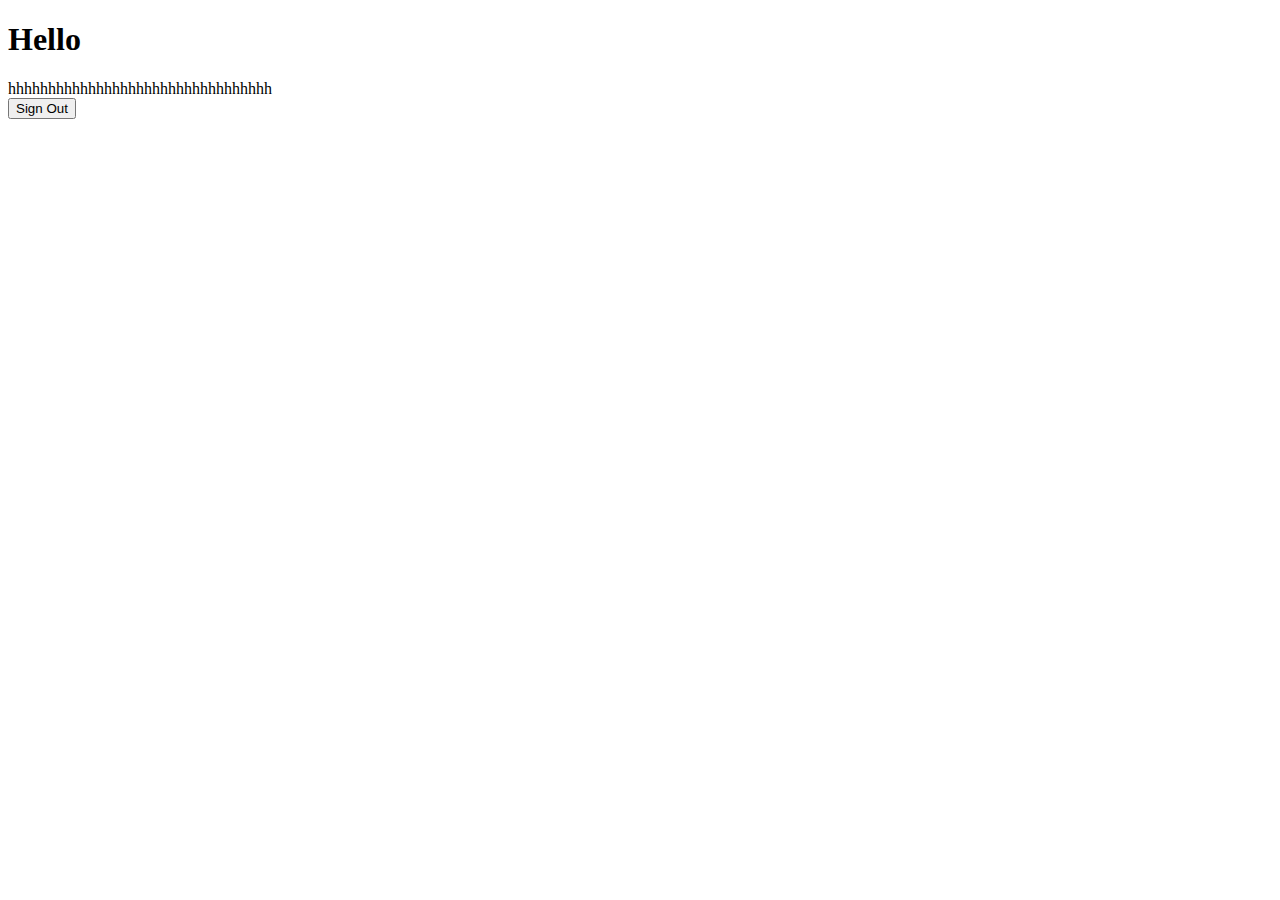
<file: src/main/resources/templates/hello.html>
<!DOCTYPE html>
<html xmlns="http://www.w3.org/1999/xhtml" xmlns:th="https://www.thymeleaf.org"
      xmlns:sec="https://www.thymeleaf.org/thymeleaf-extras-springsecurity3">
<head>
    <title>Hello World!</title>
</head>
<body>
<h1 th:inline="text">Hello</h1>
hhhhhhhhhhhhhhhhhhhhhhhhhhhhhhhhh
<form th:action="@{/logout}" method="post">
    <input type="submit" value="Sign Out"/>
</form>
</body>
</html>
</file>
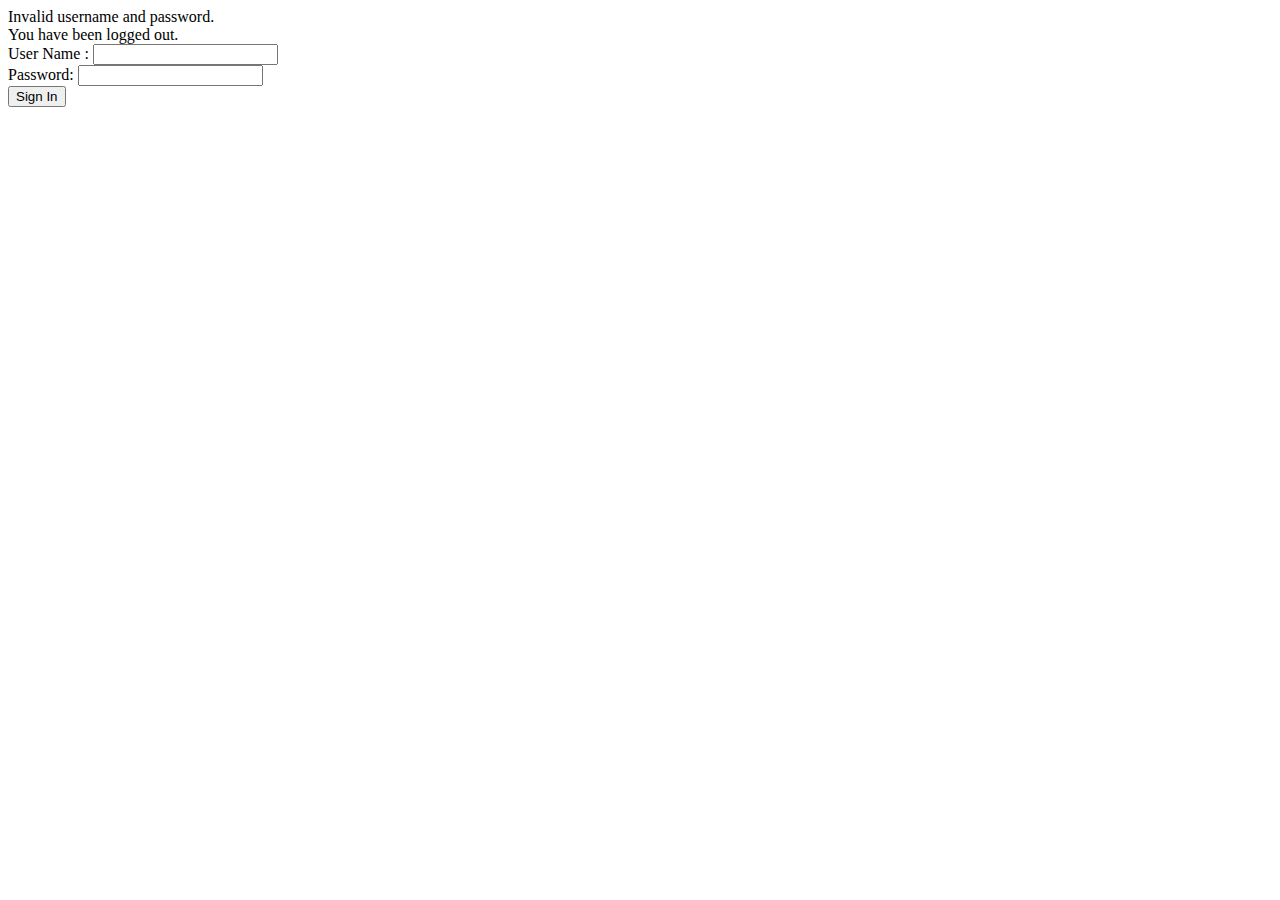
<file: src/main/resources/templates/login.html>
<!DOCTYPE html>
<html xmlns:th="http://www.thymeleaf.org">
<head>
    <title>Spring Security Example </title>
</head>
<body>
<div th:if="${param.error}">
    Invalid username and password.
</div>
<div th:if="${param.logout}">
    You have been logged out.
</div>
<form th:action="@{/login}" method="post">
    <div><label> User Name : <input type="text" name="username"/> </label></div>
    <div><label> Password: <input type="password" name="password"/> </label></div>
    <div><input type="submit" value="Sign In"/></div>
</form>
</body>
</html>
</file>
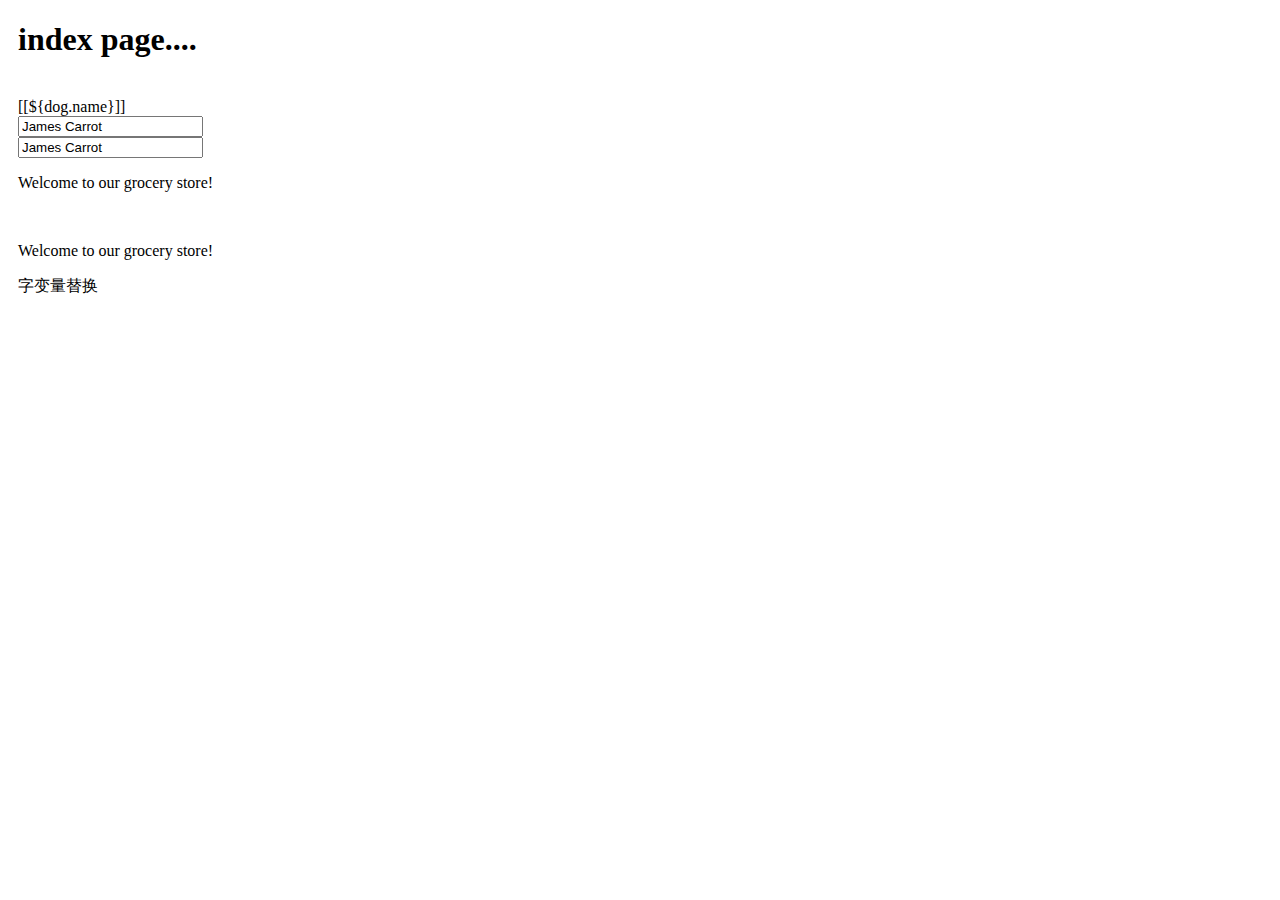
<file: src/main/resources/templates/test.html>
<!DOCTYPE html>
<html xmlns:th="http://www.thymeleaf.org">
<head>
    <title>填写您的信息</title>
    <meta charset="utf-8">
    <meta th:include="/common/libs :: common_head"/>
    <link rel="stylesheet" type="text/css" media="all"
       th:href="@{css/custom.css}" />
</head>
<body data-weui-theme="light">

<div style="margin: 10px;width: 90%">
    <h1 class="requiredStyle">index page....</h1><br/>

    [[${dog.name}]]<br/>

    <input type="text" name="userName" value="James Carrot" th:value="${user.name}" /><br/>
    <input type="text" name="userName2" value="James Carrot" th:value="${session.userSession.name}" /><br/>
    <p th:text="#{welcomeTips}">Welcome to our grocery store!</p><br/>

    <p th:utext="#{uWelcome}">Welcome to our grocery store!</p>

    <p th:utext="|The name is ${user.name}| + ${25+63}|">字变量替换</p>



</div>
</body>
</html>
</file>
